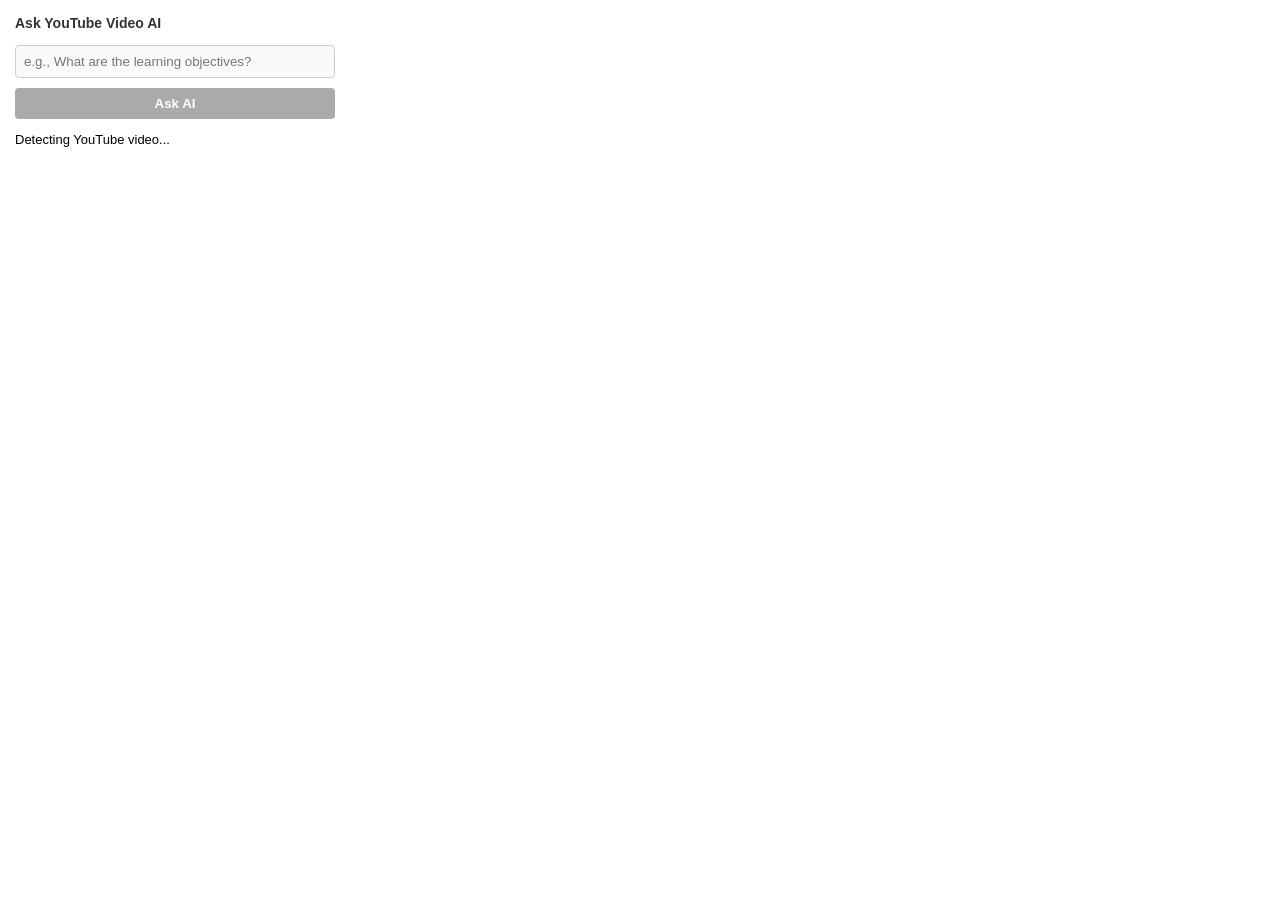
<file: frontend/popup.html>
<!DOCTYPE html>
<html>
<head>
  <meta charset="utf-8">
  <style>
    body {
      width: 320px;
      font-family: Arial, sans-serif;
      padding: 15px;
      margin: 0;
    }
    h3 { margin-top: 0; font-size: 14px; color: #333; }
    input {
      width: 100%;
      padding: 8px;
      box-sizing: border-box;
      margin-bottom: 10px;
      border: 1px solid #ccc;
      border-radius: 4px;
    }
    button {
      width: 100%;
      padding: 8px;
      background-color: #cc0000;
      color: white;
      border: none;
      border-radius: 4px;
      cursor: pointer;
      font-weight: bold;
    }
    button:disabled { background-color: #aaa; }
    #result {
      margin-top: 12px;
      font-size: 13px;
      line-height: 1.4;
      max-height: 200px;
      overflow-y: auto;
      white-space: pre-wrap;
    }
  </style>
</head>
<body>
  <h3>Ask YouTube Video AI</h3>
  <input type="text" id="questionInput" placeholder="e.g., What are the learning objectives?" disabled />
  <button id="askBtn" disabled>Ask AI</button>
  <div id="result">Detecting YouTube video...</div>

  <script src="popup.js"></script>
</body>
</html>
</file>
